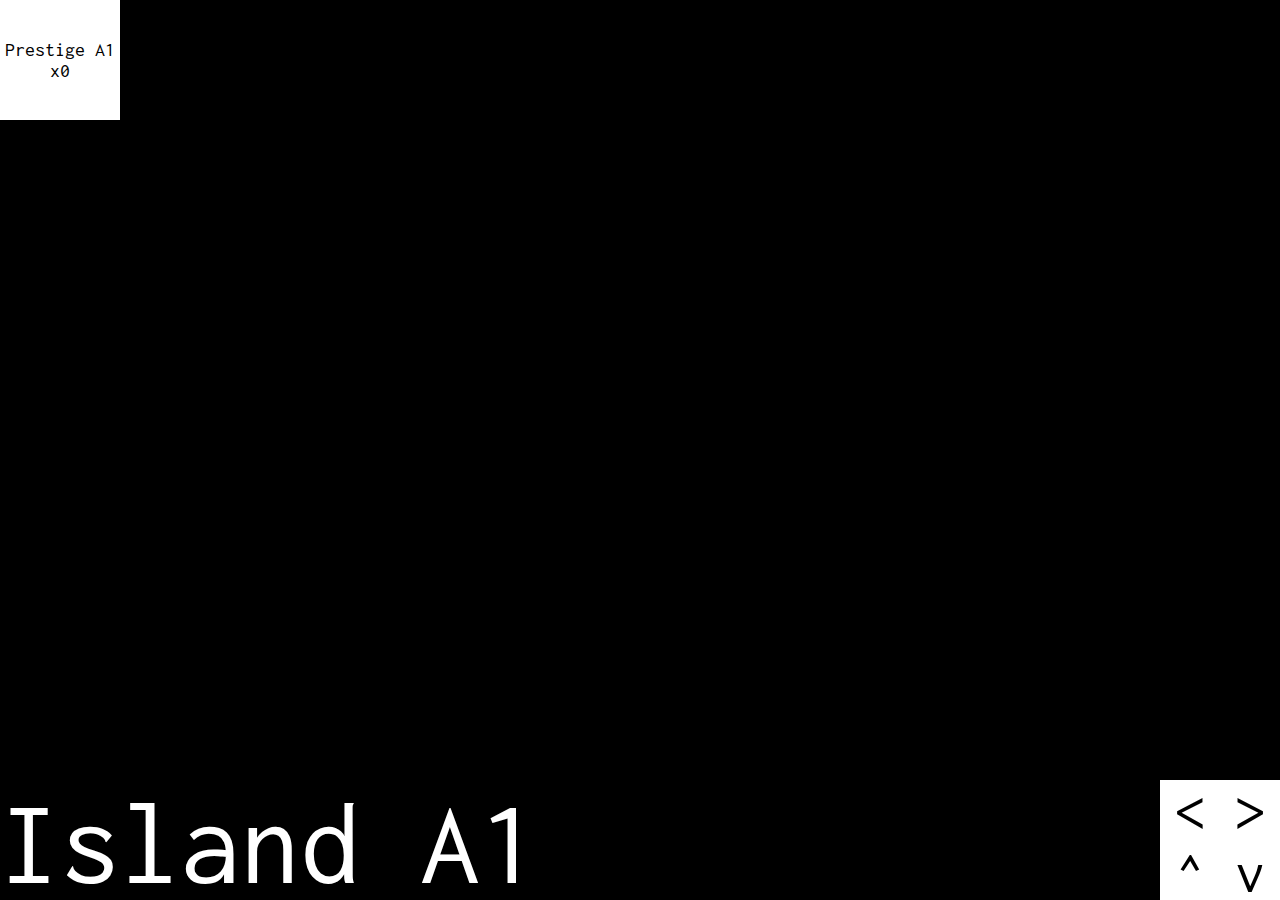
<file: legends.html>
<head>
	<script type="text/javascript" src="js/legends.js"></script>
	<link href="https://fonts.googleapis.com/css?family=Inconsolata" rel="stylesheet">
    <link rel="stylesheet" type="text/css" href="css/af2020.css">
</head>
<body onload="unlockPrestige([1, 1, 1, 1])">
	<div id="main"></div>
	<div id="adjuster"></div>
	<div id="bottom">
		<span id="island">Island A1</span>
		<button class="move" style="top: 0; right: 60px" onclick="shiftMapPart([-1,0])"><</button>
		<button class="move" style="top: 0; right: 0" onclick="shiftMapPart([1,0])">></button>
		<button class="move" style="top: 60px; right: 60px" onclick="shiftMapPart([0,-1])">^</button>
		<button class="move" style="top: 60px; right: 0" onclick="shiftMapPart([0,1])">v</button>
	</div>
</body>
</file>
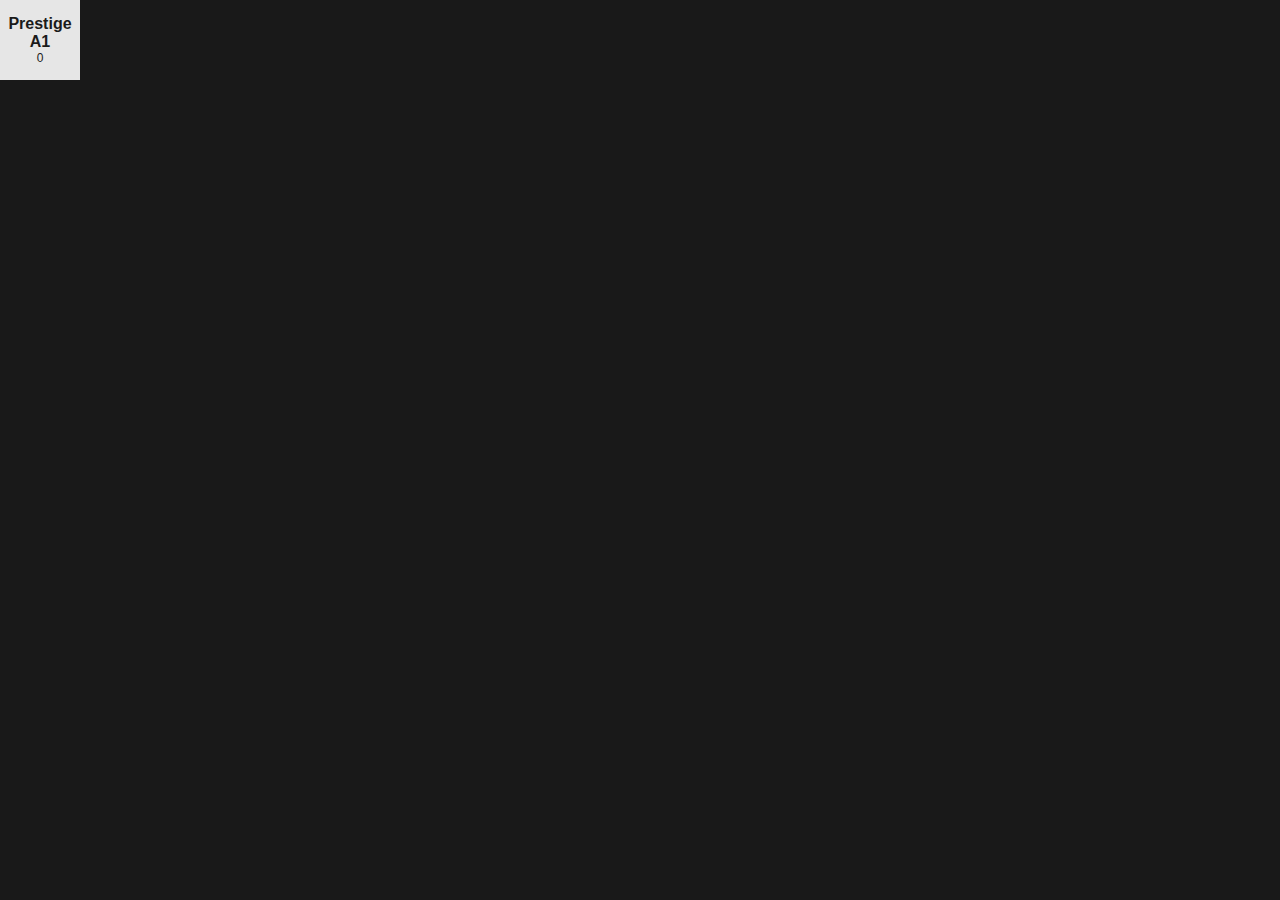
<file: two.html>
<head>
	<script type="text/javascript" src="js/two.js"></script>
    <link rel="stylesheet" type="text/css" href="css/af2019.css">
</head>
<body>
	<button class="prestige" onclick="prestige([1,1])" style="background-color: rgb(230.4, 230.4, 230.4); color: rgb(25.6, 25.6, 25.6)"><b>Prestige A1</b><div id="1,1">0</div></button>
</body>
</file>
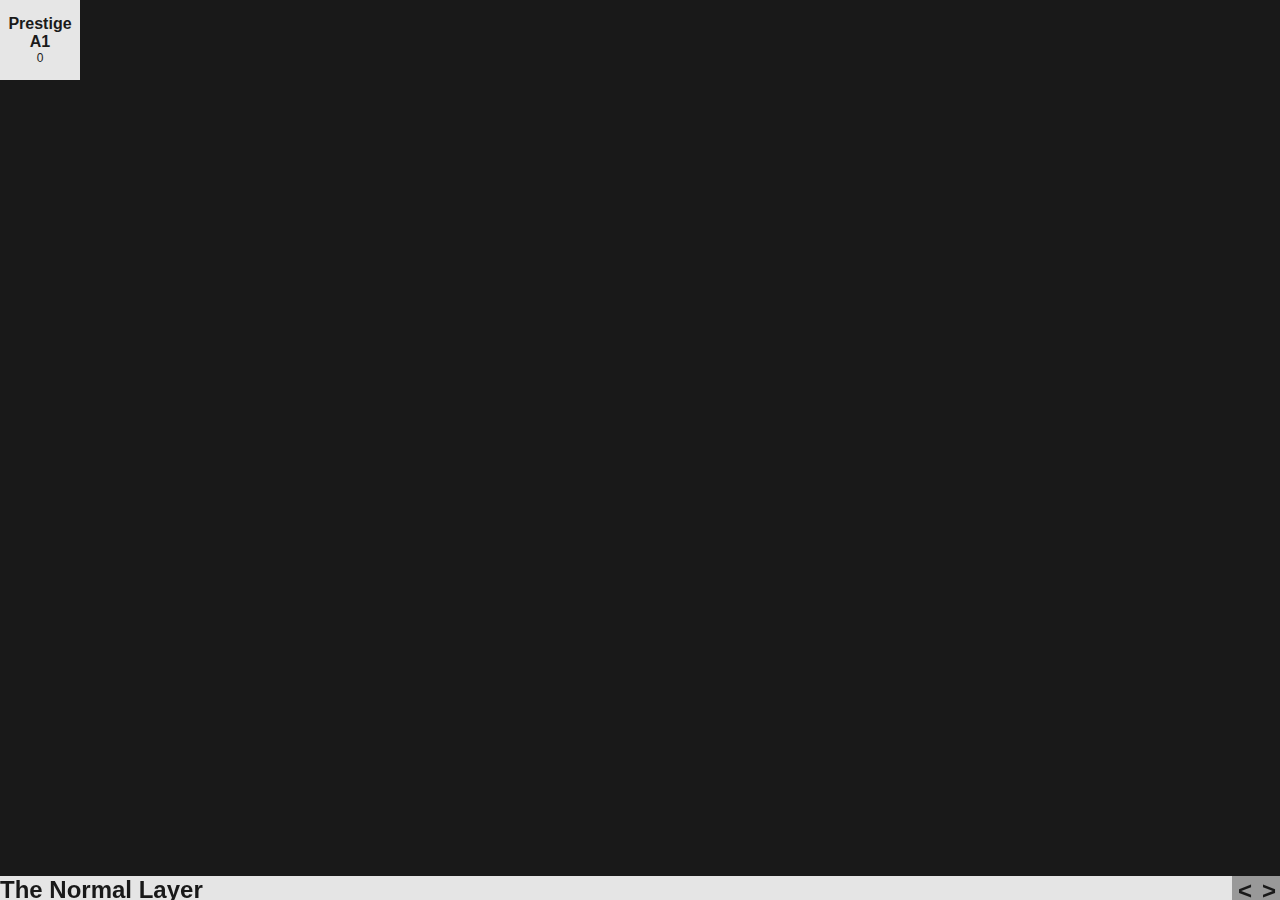
<file: world.html>
<head>
	<script type="text/javascript" src="js/world.js"></script>
    <link rel="stylesheet" type="text/css" href="css/af2019.css">
</head>
<body>
	<button class="prestige" onclick="prestige([1,1,1])" style="background-color: rgb(230.4, 230.4, 230.4); color: rgb(25.6, 25.6, 25.6)"><b>Prestige A1</b><div id="1,1,1">0</div></button>
	<div id="adjuster"></div>
	<div id="layer">The Normal Layer</div>
	<button id="prev" onclick="prevLayer()"><</button>
	<button id="next" onclick="nextLayer()">></button>
</body>
</file>
<file: css/af2020.css>
body {
	margin: 0;
	background: black
}

div {
	margin: 0;
	font-family: 'Inconsolata', monospace
}

button {
	background: white;
	border: none;
	padding: 0;
	font-family: 'Inconsolata', monospace
}

.prestige {
	position: absolute;
	width: 120px;
	height: 120px;
	font-size: 20px
}

#adjuster {
	position: absolute;
	left: 0;
	top: 0;
	width: 120px;
	height: 120px;
	z-index: -1
}

#bottom {
	background: rgba(0, 0, 0, 0.75);
	position: fixed;
	bottom: 0;
	left: 0;
	width: 100%;
	height: 120px;
	color: white
}

#island {
	font-size: 120px
}

.move {
	position: absolute;
	width: 60px;
	height: 60px;
	font-size: 60px
}
</file>
<file: css/af2019.css>
body {
	background: #191919;
	font-family: "Arial"
}

.prestige {
	border: none;
	position: absolute;
	left: 0;
	top: 0;
	width: 80px;
	height: 80px;
	font-size: 12px;
	z-index: 1
}

.prestige b {
	font-size: 16px;
    pointer-events: all
}

#adjuster {
	position: absolute;
	left: 0;
	top: 0;
	width: 80px;
	height: 80px;
}

#layer {
	position: fixed;
	background: #e5e5e5;
	left: 0;
	bottom: 0;
	width: 100%;
	height: 24px;
	font-size: 24px;
	font-weight: bold;
	color: #191919;
	z-index: 2
}

#prev {
	border: none;
	position: fixed;
	background: #999999;
	right: 24px;
	bottom: 0;
	width: 24px;
	height: 24px;
	font-size: 24px;
	font-weight: bold;
	text-align: center;
	color: #191919;
	z-index: 2
}

#next {
	border: none;
	position: fixed;
	background: #999999;
	right: 0;
	bottom: 0;
	width: 24px;
	height: 24px;
	font-size: 24px;
	font-weight: bold;
	text-align: center;
	color: #191919;
	z-index: 2
}
</file>
